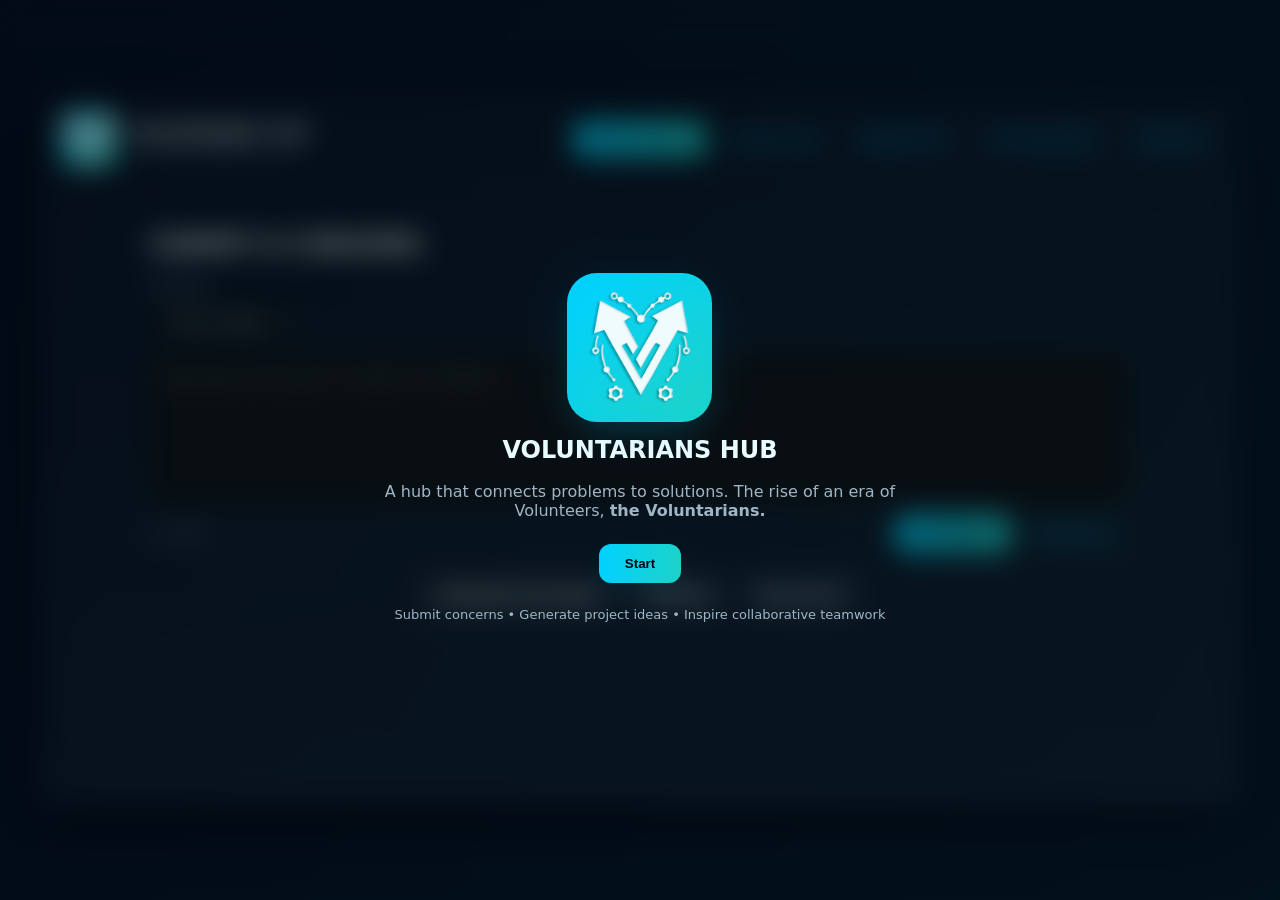
<file: index.html>
<!DOCTYPE html>
<html lang="en">
<head>
<link rel="icon" href="icon.png">
<meta charset="utf-8" />
<meta name="viewport" content="width=device-width,initial-scale=1" />
<title>VOLUNTARIANS</title>
<link rel="stylesheet" href="style.css">
</head>
<body>
  <div class="app">
    <div class="container" id="appContainer" aria-live="polite">
      <!-- START SCREEN -->
      <div id="homeScreen" style="position:absolute;inset:0;display:flex;flex-direction:column;align-items:center;justify-content:center;gap:18px;padding:28px;text-align:center;z-index:2200;background:rgba(0,0,0,0.44);backdrop-filter: blur(14px);">
        <div style="width:120px;height:140px;border-radius:20px;background:linear-gradient(135deg,var(--accent1),var(--accent2));display:flex;align-items:center;justify-content:center;box-shadow:0 12px 40px rgba(0,210,255,0.12)">
            <div class="float-rotate-wrap">
                <img style="height:130px;width:130px" src="logo.png" alt="Voluntarians Logo" class="float-rotate-wrap"></div>
            </div>
            <h1 style="margin:0;font-size:24px;font-weight:800">VOLUNTARIANS HUB</h1>
        <p style="max-width:520px;margin:0;color:var(--muted)">A hub that connects problems to solutions. The rise of an era of Volunteers, <strong>the Voluntarians.</strong></p>
        <button id="startBtn" style="margin-top:6px;padding:12px 26px;border-radius:12px;border:none;font-weight:800;background:linear-gradient(90deg,var(--accent1),var(--accent2));color:#001;cursor:pointer;box-shadow:0 10px 30px rgba(0,210,255,0.06)">Start</button>
        <div class="muted" style="margin-top:6px">Submit concerns • Generate project ideas • Inspire collaborative teamwork</div>
      </div>

      <!-- Header -->
      <div class="header" role="banner">
        <div class="brand" role="img" aria-label="Voluntarians Hub">
          <div class="logo-area">
            <img src="logo.png" alt="Logo" style="width:60px;height:60px;border-radius:8px;"></div>
          <div>
            <div class="title">VOLUNTARIANS' HUB</div>
            <div class="subtitle">Community Platform v0.2.5</div>
          </div>
        </div>
        <div class="hamburger" id="hamburger" aria-controls="primaryNav" aria-expanded="false" role="button" tabindex="0">
          <span></span><span></span><span></span>
        </div>
        <div id="primaryNav" class="nav-buttons" role="navigation" aria-label="Main navigation">
          <button class="nav-btn active" data-target="submit" onclick="handleNav(event)">Submit Concern</button>
          <button class="nav-btn" data-target="recommended" onclick="handleNav(event)">Concern Logs</button>
          <button class="nav-btn" data-target="suggestion" onclick="handleNav(event)">Suggest Ideas</button>
          <button class="nav-btn" data-target="idea" onclick="handleNav(event)">Community Ideas</button>
          <button class="nav-btn" data-target="dashboardPage" onclick="handleNav(event)">Dashboard</button>
          <button id="exitModBtn" class="nav-btn" onclick="exitModeratorMode()">Exit</button>
        </div>
      </div>

      <!-- NEW MODERATOR BANNER -->
      <div id="moderatorBanner">MODERATOR MODE</div>

        <!-- Submit page-->
      <!-- Main -->
      <div class="main" role="main">
        <section id="submit" class="section active">
          <div class="content-wrap">
<h2>SUBMIT A CONCERN</h2>
<label for="concern-category" class="muted" style="display:block;margin-bottom:8px">Category</label>
<select id="concern-category" aria-label="Concern category" style="padding:10px 12px;border-radius:10px;border:1px solid rgba(0,210,255,0.06);background:#071723;color:#e8fbff;margin-bottom:12px;">
  <option value="">Choose category</option>
  <option value="TMF">TMF</option>
  <option value="EXE">EXE</option>
  <option value="Kaizenset">Kaizenset</option>
  <option value="Other">Others</option>
</select>
<textarea id="concern-text" aria-label="Your concern" placeholder="Describe the issue or concern in detail..." maxlength="1000" aria-describedby="charCount"></textarea>

<div class="row" style="margin-top:8px; align-items:center;">
  <div id="charCount" class="muted" style="flex:1">0 / 1000</div>
  <div style="display:flex;gap:8px;">
    <button id="submitBtn" class="btn" onclick="openSubmitConfirm()">Send Report</button>
    <button id="clearBtn" class="btn ghost" onclick="clearInput()">Reset Form</button>
  </div>
</div>
<div id="submitLoader" style="display:none;margin-top:10px"><span class="spinner" aria-hidden="true"></span> Submitting your concern...</div>
<div id="response" class="response" aria-live="polite"></div>
    <div id="questions" class="questions-wrap">
        <button class="ques-btn" data-key="made" onclick="openQuestionModal('made')">Voluntarians Hub Origin</button>
        <button class="ques-btn" data-key="overview" onclick="openQuestionModal('overview')">Overview</button>
        <button class="ques-btn" data-key="use" onclick="openQuestionModal('use')">How to use?</button>
    </div>
        </div>
        </section>

        <!-- Recommended page -->
        <section id="recommended" class="section">
          <div class="content-wrap">
            <h2>CONCERN LOGS</h2>
            <p class="muted">Logs for all the concerns and issues submitted</p>
            <div class="controls">
             <div class="sort-wrap" style="margin-bottom:12px">
                <select id="sortOrder" class="sort-select" onchange="sortCards()" aria-label="Sort messages">
                  <option value="newest">Newest First</option>
                  <option value="oldest">Oldest First</option>
                </select>
              <div class="sort-decor" aria-hidden="true">▾</div>
            </div>
        <div class="search-wrap">
              <input id="search" class="search" placeholder="Search recommended..." oninput="filterCards()" aria-label="Search recommended" />
              <button class="search-clear" onclick="qs('#search').value=''; filterCards();" aria-label="Clear search">✕</button>
          </div>
              <div style="display:flex; gap:8px;">
                <button class="btn ghost" onclick="fetchRecommendations()">Refresh</button>
              </div>
            </div>
            <!-- ADD THIS BLOCK for Message Log Batch Actions -->
<div id="message-batch-controls" class="batch-controls">
  <div style="display:flex; align-items:center; gap:8px;">
    <input type="checkbox" id="message-select-all" onclick="toggleSelectAllMessages(this.checked)" style="transform: scale(1.4);">
    <label for="message-select-all" class="muted">Select All</label>
  </div>
  <div style="flex-grow:1;"></div>
  <!-- Add a wrapper div for the button -->
  <div class="batch-buttons-group">
<button id="batch-delete-messages-btn" class="mod-btn delete" onclick="batchDeleteMessages(event)" disabled>Delete Selected</button>
  </div>
</div>
<!-- END OF BLOCK TO ADD -->
            <div id="cards-container" aria-live="polite"></div>
            <div id="recLoader" style="display:none;margin-top:10px"><span class="spinner"></span> Loading...</div>
          </div>
        </section>

    <!-- Ideas Page -->
        <section id="idea" class="section">
          <div class="content-wrap">
            <h2>COMMUNITY IDEAS</h2>
            <p class="muted">Browse suggestions submitted by the community.</p>
            <div class="controls">
              <div class="sort-wrap" style="margin-bottom:12px">
                <select id="ideaSortOrder" class="sort-select" onchange="sortIdeaCards()" aria-label="Sort ideas">
                  <option value="newest">Newest First</option>
                  <option value="oldest">Oldest First</option>
                </select>
                <div class="sort-decor" aria-hidden="true">▾</div>
              </div>
              <div class="search-wrap">
                <input id="ideaSearch" class="search" placeholder="Search ideas by title or author..." oninput="filterIdeaCards()" aria-label="Search ideas" />
                <button class="search-clear" onclick="qs('#ideaSearch').value=''; filterIdeaCards();" aria-label="Clear search">✕</button>
              </div>
              <div style="display:flex; gap:8px;">
                <button class="btn ghost" onclick="fetchIdeas()">Refresh</button>
              </div>
            </div>
            <div id="idea-batch-controls" class="batch-controls">
  <div style="display:flex; align-items:center; gap:8px;">
    <input type="checkbox" id="idea-select-all" onclick="toggleSelectAllIdeas(this.checked)" style="transform: scale(1.4);">
    <label for="idea-select-all" class="muted">Select All</label>
  </div>
  <div style="flex-grow:1;"></div>
  <!-- Add a wrapper div for the buttons -->
  <div class="batch-buttons-group">
<button id="batch-approve-btn" class="mod-btn approve" onclick="batchApproveIdeas(event)" disabled>Deliver Selected</button>
<button id="batch-delete-btn" class="mod-btn delete" onclick="batchDeleteIdeas(event)" disabled>Delete Selected</button>
  </div>
</div>
            <div id="ideas-container" class="analytics-cards" aria-live="polite"></div>
            <div id="ideasLoader" style="display:none;margin-top:10px"><span class="spinner"></span> Loading ideas...</div>
          </div>
        </section>


        <!-- suggestion -->
        <section id="suggestion" class="section">
          <div class="content-wrap">
            <h2>SUGGEST IDEAS</h2>
            <p class="muted">Choose a category to submit suggested ideas</p>
            <select id="main-category" onchange="updateSubcategories()" aria-label="Main category">
              <option value="">Choose Main Category</option>
              <option value="TMF">TMF</option>
              <option value="EXE">EXE</option>
              <option value="Kaizenset">Kaizenset</option>
              <option value="Other">Others</option>
            </select>
                <select id="sub-category" onchange="handleSubcategoryChange(event)" aria-label="Subcategory">
              <option value="">Choose Subcategory</option>
            </select>
            <div id="suggestion-container" class="suggestion" style="margin-top:14px"></div>
          </div>
        </section>

<!-- Dashboard Page -->
<section id="dashboardPage" class="section">
  <div class="content-wrap" style="margin-top:8px">

<!-- KPI Stat Cards -->
<div class="kpi-cards">
  <div class="kpi-card" data-label="Total Concerns Submitted" data-icon="📝">
    <div class="kpi-value" id="kpi-total-concerns">--</div>
  </div>
  <div class="kpi-card" data-label="Total Ideas Submitted" data-icon="💡">
    <div class="kpi-value" id="kpi-total-ideas">--</div>
  </div>
  <div class="kpi-card" data-label="Ideas Delivered" data-icon="🚀">
    <div class="kpi-value" id="kpi-ideas-delivered">--</div>
  </div>
  <div class="kpi-card" data-label="Most Active Category" data-icon="📊">
    <div class="kpi-value" id="kpi-active-category">--</div>
  </div>
  <div class="kpi-card" data-label="Most Active Sub-Category" data-icon="📈">
    <div class="kpi-value" id="kpi-active-subcategory">--</div>
  </div>
</div>
    <!-- Chart Cards Panel -->
    <div class="dashboard-panel">
      <div class="panel-head">
        <div>
          <div class="panel-title">📊 Chart Analytics</div>
          <div class="muted panel-sub">Select a category to view detailed charts.</div>
        </div>
      </div>
      <div class="analytics-cards" style="margin-top:12px">
     
        <!-- Main Analytics card -->
        <div class="dashboard-card" data-key="main">
          <div class="card-body">
            <div>
              <div class="card-heading">📊 Main Analytics</div>
              <div class="card-sub muted">All categories</div>
            </div>
            <div class="card-actions">
              <button class="btn" data-key="main">View</button>
            </div>
          </div>
        </div>

        <!-- EXE -->
        <div class="dashboard-card" data-key="exe">
          <div class="card-body">
            <div>
              <div class="card-heading">📊 EXE Analytics</div>
              <div class="card-sub muted">EXE subcategories</div>
            </div>
            <div class="card-actions">
              <button class="btn" data-key="exe">View</button>
            </div>
          </div>
        </div>

        <!-- TMF -->
        <div class="dashboard-card" data-key="tmf">
          <div class="card-body">
            <div>
              <div class="card-heading">📊 TMF Analytics</div>
              <div class="card-sub muted">TMF subcategories</div>
            </div>
            <div class="card-actions">
              <button class="btn" data-key="tmf">View</button>
            </div>
          </div>
        </div>

        <!-- Kaizenset -->
        <div class="dashboard-card" data-key="kaizenset">
          <div class="card-body">
            <div>
              <div class="card-heading">📊 Kaizenset Analytics</div>
              <div class="card-sub muted">Kaizenset</div>
            </div>
            <div class="card-actions">
              <button class="btn" data-key="kaizenset">View</button>
            </div>
          </div>
        </div>
      </div>
    </div>
  </div>
</section>



<!--MODALS AREA-->

<!-- Moderator Action Confirmation Modal -->
<div id="moderatorActionConfirmModal" class="modal-backdrop" role="dialog" aria-modal="true" aria-hidden="true">
  <div class="modal-window" role="document" onclick="event.stopPropagation()">
    <div class="modal-header">
      <h3 id="moderatorActionConfirmTitle">Confirm Action</h3>
      <button class="btn ghost" style="font-weight:bold;font-size:18px;line-height:1;" onclick="closeModeratorConfirmModal()">✕</button>
    </div>
    <div class="modal-body" style="padding:12px;">
      <p id="moderatorActionConfirmMessage" class="muted">Are you sure you want to proceed with this action?</p>
      <div style="display:flex;gap:8px;justify-content:flex-end;margin-top:12px">
        <button class="btn ghost" onclick="closeModeratorConfirmModal()">Cancel</button>
        <button id="moderatorActionConfirmBtn" class="btn">Confirm</button>
      </div>
    </div>
  </div>
</div>

<!-- Idea Details Modal -->
<div id="ideaDetailsModal" key="idea-card" class="modal-backdrop" role="dialog" aria-modal="true" aria-hidden="true">
  <div class="modal-window" role="document" onclick="event.stopPropagation()">
    <div class="modal-header">
      <h3>💡 Idea Details</h3>
      <button class="btn ghost" style="font-weight:bold;font-size:18px;line-height:1;" onclick="closeIdeaDetailsModal()">✕</button>
    </div>
    <div class="modal-body" id="ideaDetailsModalBody"></div>
  </div>
</div>

<!-- Moderator Login Modal -->
<div id="moderatorLoginModal" class="modal-backdrop" role="dialog" aria-modal="true" aria-hidden="true">
  <div class="modal-window" role="document" onclick="event.stopPropagation()">
    <div class="modal-header">
      <h3>Moderator Access</h3>
      <button class="btn ghost" style="font-weight:bold;font-size:18px;line-height:1;" onclick="closeModeratorLoginModal()">✕</button>
    </div>
    <div class="modal-body" style="padding:12px;">
      <div id="moderatorLoginResponse" class="response" aria-live="polite"></div>
      <form id="moderatorLoginForm" onsubmit="event.preventDefault(); qs('#moderatorLoginBtn').click();">
        <label for="moderator-id" class="muted">Moderator ID</label>
        <input type="text" id="moderator-id" placeholder="Enter your moderator ID" style="width:100%; min-height:auto; margin-top:4px; margin-bottom:12px;" required>

        <label for="moderator-password" class="muted">Password</label>
<div class="password-wrap">
  <input type="password" id="moderator-password" placeholder="Enter password..." required>
  <span class="password-toggle-icon" onclick="togglePasswordVisibility(this)">👁️</span>
</div>
      </form>
      <div id="moderatorLoginLoader" style="display:none;margin-top:10px"><span class="spinner" aria-hidden="true"></span> Verifying...</div>
      <div style="display:flex;gap:8px;justify-content:flex-end;margin-top:12px">
        <button class="btn ghost" onclick="closeModeratorLoginModal()">Cancel</button>
        <button id="moderatorLoginBtn" class="btn">Login</button>
      </div>
    </div>
  </div>
</div>


<!-- questions modals -->
 <!-- Modal for questions -->
<div id="questionModal" class="modal-backdrop" role="dialog" aria-modal="true" aria-hidden="true" onclick="closeQuestionModal()">
  <div class="modal-window" role="document" onclick="event.stopPropagation()">
    <div class="modal-header">
      <h3 id="questionModalTitle">Info</h3>
      <button class="btn ghost" onclick="closeQuestionModal()">✕</button>
    </div>
    <div class="modal-body" id="questionModalBody" style="white-space:pre-wrap"></div>
  </div>
</div>

<!-- Submit confirmation modal -->
<div id="submitConfirmBackdrop" class="modal-backdrop" role="dialog" aria-modal="true" aria-hidden="true" onclick="closeSubmitConfirm()">
  <div class="modal-window" role="document" onclick="event.stopPropagation()">
    <div class="modal-header">
      <h3>Confirm Submission</h3>
      <button class="btn ghost" style="font-weight:bold;font-size:18px;line-height:1;" onclick="closeSubmitConfirm()">✕</button>
    </div>
    <div class="modal-body" id="submitConfirmBody" style="padding:12px;">
      <div class="muted" style="margin-bottom:8px">Please confirm the concern you are about to submit:</div>
      <div style="margin-bottom:10px"><strong id="confirmCategory">Category</strong></div>
      <pre id="confirmMessage" style="white-space:pre-wrap;margin:6px 0;padding:10px;background:rgba(255,255,255,0.02);border-radius:8px;border:1px solid rgba(255,255,255,0.02);max-height:240px;overflow:auto;"></pre>
      <div style="display:flex;gap:8px;justify-content:flex-end;margin-top:12px">
        <button id="confirmCancelBtn" class="btn ghost" onclick="closeSubmitConfirm()">Cancel</button>
        <button id="confirmSendBtn" class="btn">Confirm & Send</button>
      </div>
    </div>
  </div>
</div>

  <!-- Message Modal -->
  <div id="messageModalBackdrop" class="modal-backdrop" role="dialog" aria-modal="true" aria-hidden="true" onclick="closeMessageModal()">
    <div class="modal-window" role="document" onclick="event.stopPropagation()">
      <div class="modal-header">
        <h3>📩 Message Details</h3>
        <button class="btn ghost" style="font-weight:bold;font-size:18px;line-height:1;" onclick="closeMessageModal()">✕</button>
      </div>
      <div class="modal-body" id="messageModalBody"></div>
    </div>
  </div>

<!-- Modal (frosted) -->
  <div id="modal-main" class="card-modal" role="dialog" aria-modal="true" aria-hidden="true" onclick="backdropClick(event,'main')">
    <div class="card-modal-window" role="document" onclick="event.stopPropagation()">
      <header class="card-modal-header">
        <h3>📊 Voluntarians Dashboard</h3>
      <div><button class="btn ghost" onclick="closeCardModal('main')">Close</button></div>
      </header>
      <main class="card-modal-body">
        <iframe id="iframe-main" src="" frameborder="0" loading="lazy"></iframe>
      </main>
    </div>
  </div>

<!-- EXE modal -->
<div id="modal-exe" class="card-modal" aria-hidden="true" role="dialog" aria-modal="true" onclick="modalBackdropClick(event,'exe')">
  <div class="card-modal-window" role="document" onclick="event.stopPropagation()">
    <header class="card-modal-header">
      <h3>EXE Analytics</h3>
      <div><button class="btn ghost" onclick="closeCardModal('exe')">Close</button></div>
    </header>
    <main class="card-modal-body">
      <iframe id="iframe-exe" src="" frameborder="0" loading="lazy"></iframe>
    </main>
  </div>
</div>

<!-- TMF modal -->
<div id="modal-tmf" class="card-modal" aria-hidden="true" role="dialog" aria-modal="true" onclick="modalBackdropClick(event,'tmf')">
  <div class="card-modal-window" role="document" onclick="event.stopPropagation()">
    <header class="card-modal-header">
      <h3>TMF Analytics</h3>
      <div><button class="btn ghost" onclick="closeCardModal('tmf')">Close</button></div>
    </header>
    <main class="card-modal-body">
      <iframe id="iframe-tmf" src="about:blank" frameborder="0" loading="lazy"></iframe>
    </main>
  </div>
</div>

<!-- Kaizenset modal -->
<div id="modal-kaizenset" class="card-modal" aria-hidden="true" role="dialog" aria-modal="true" onclick="modalBackdropClick(event,'kaizenset')">
  <div class="card-modal-window" role="document" onclick="event.stopPropagation()">
    <header class="card-modal-header">
      <h3>Kaizenset Analytics</h3>
      <div><button class="btn ghost" onclick="closeCardModal('kaizenset')">Close</button></div>
    </header>
    <main class="card-modal-body">
      <iframe id="iframe-kaizenset" src="about:blank" frameborder="0" loading="lazy"></iframe>
    </main>
  </div>
</div>

<!-- Suggestion Submission Modal -->
<div id="suggestionModal" class="modal-backdrop" role="dialog" aria-modal="true" aria-hidden="true">
  <div class="modal-window" role="document" onclick="event.stopPropagation()">
    <div class="modal-header">
      <h3>Submit a Suggestion</h3>
      <button class="btn ghost" style="font-weight:bold;font-size:18px;line-height:1;" onclick="closeSuggestionModal()">✕</button>
    </div>
    <div class="modal-body" id="suggestionModalBody" style="padding:12px;">
      <div id="suggestionResponse" class="response" aria-live="polite"></div>
      <form id="suggestionForm">
        <div class="row" style="margin-bottom:12px;">
            <div style="flex:1">
                <label for="suggestion-main-category" class="muted">Main Category</label>
                <select id="suggestion-main-category" style="width:100%; margin-top:4px;"></select>
            </div>
            <div style="flex:1">
                <label for="suggestion-sub-category" class="muted">Sub-Category</label>
                <select id="suggestion-sub-category" style="width:100%; margin-top:4px;"></select>
            </div>
        </div>
        <label for="suggestion-title" class="muted">Title</label>
        <input type="text" id="suggestion-title" placeholder="A brief title for your suggestion" style="min-height:auto; margin-top:4px; margin-bottom:12px;" required>

        <label for="suggestion-details" class="muted">Details</label>
        <textarea id="suggestion-details" placeholder="Describe your suggestion in detail..." required style="margin-top:4px; margin-bottom:12px;"></textarea>

        <label for="suggestion-author" class="muted">Author</label>
        <input type="text" id="suggestion-author" placeholder="Your name (optional)" style="min-height:auto; margin-top:4px;">
      </form>
      <div id="suggestionLoader" style="display:none;margin-top:10px"><span class="spinner" aria-hidden="true"></span> Submitting...</div>
      <div style="display:flex;gap:8px;justify-content:flex-end;margin-top:12px">
        <button class="btn ghost" onclick="closeSuggestionModal()">Cancel</button>
        <button id="suggestionSendBtn" class="btn">Send Suggestion</button>
      </div>
    </div>
  </div>
</div>

<script src="script.js"></script>
</body>
</html>
</file>
<file: style.css>
/* -- KPI Stat Cards (Hover-Reveal Description) -- */
.kpi-cards {
  display: grid;
  grid-template-columns: repeat(auto-fit, minmax(120px, 1fr));
  gap: 12px;
  margin-bottom: 24px;
}
.kpi-card {
  position: relative;
  background: linear-gradient(
    145deg,
    rgba(255, 255, 255, 0.05),
    rgba(255, 255, 255, 0.02)
  );
  border: 1px solid rgba(255, 255, 255, 0.1);
  border-radius: 12px;
  padding: 12px;
  cursor: pointer;
  box-shadow: 0 8px 25px rgba(0, 0, 0, 0.2);
  backdrop-filter: blur(8px);
  min-height: 85px;

  /* Flexbox for vertical alignment */
  display: flex;
  flex-direction: column;
  align-items: center;
  justify-content: center;

  overflow: hidden; /* Hide overflowing description text */
  transition: transform 0.2s ease, box-shadow 0.2s ease;
}

.kpi-card:hover {
  transform: translateY(-4px);
  box-shadow: 0 12px 35px rgba(0, 210, 255, 0.1);
}

.kpi-value {
  font-size: 15px;
  font-weight: 700;
  color: #fff;
  text-shadow: 0 0 10px rgba(0, 210, 255, 0.3);
  transition: transform 0.25s cubic-bezier(0.2, 0.9, 0.3, 1);
  will-change: transform;
}

/* The description, created from the data-label attribute */
.kpi-card::after {
  content: attr(data-label);
  position: absolute;
  bottom: 12px;
  left: 0;
  right: 0;

  /* The requested font size */
  font-size: 10px;

  font-weight: 600;
  color: var(--muted);
  text-align: center;
  padding: 0 8px; /* Prevent text from touching edges */

  /* Hide it by default */
  opacity: 0;
  transform: translateY(8px);
  transition: opacity 0.25s ease, transform 0.25s ease;
  will-change: opacity, transform;

  /* Handle long text */
  white-space: nowrap;
  overflow: hidden;
  text-overflow: ellipsis;
}

/* --- The Hover/Click Interaction --- */
.kpi-card:hover .kpi-value,
.kpi-card.active .kpi-value {
  /* Move the number up */
  transform: translateY(-10px);
}
.kpi-card:hover::after,
.kpi-card.active::after {
  /* Fade the description in */
  opacity: 1;
  transform: translateY(0);
}

/* Responsive adjustments */
@media (max-width: 480px) {
  .kpi-value {
    font-size: 24px;
  }
  .kpi-card {
    min-height: 75px;
  }
}

/* -- Password Visibility Toggle -- */
.password-wrap {
  position: relative;
  display: flex;
  align-items: center;
  margin-top: 4px;
  margin-bottom: 12px;
}
/* Ensure the input inside the wrapper takes full width */
.password-wrap input {
  width: 100%;
  min-height: auto;
  /* Add padding to the right to make space for the icon */
  padding-right: 45px !important;
}
.password-toggle-icon {
  position: absolute;
  right: 12px;
  top: 50%;
  transform: translateY(-50%);
  cursor: pointer;
  color: var(--muted);
  font-size: 20px;
  user-select: none; /* Prevents selecting the icon text */
  transition: color 0.12s ease, transform 0.12s ease;
}
.password-toggle-icon:hover {
  color: var(--accent1);
  transform: translateY(-50%) scale(1.1);
}

/* -- Batch Action Button Grouping -- */
.batch-buttons-group {
  display: flex;
  flex-wrap: wrap; /* Allow buttons inside the group to wrap */
  justify-content: flex-end; /* Align buttons to the right */
  gap: 8px; /* Spacing between buttons */
}

/* -- Final Responsive Fix for Idea Cards -- */
@media (max-width: 600px) {
  .dashboard-card .card-body {
    flex-direction: column; /* 1. Stack the text and button sections vertically */
    align-items: flex-start; /* 2. Align everything to the left, fixing the old centering bug */
    gap: 12px; /* 3. Add a nice gap between the stacked text and buttons */
  }

  .dashboard-card .card-actions {
    width: 100%; /* 4. Make the button container span the full width */
    justify-content: flex-end; /* 5. Push all the buttons inside it to the right-hand side */
  }
}

.dashboard-card .card-actions {
  margin-left: auto; /* This pushes the entire button container to the right */
  flex-shrink: 0; /* This prevents the buttons from getting squished */
}

/* -- Message Log Batch Controls -- */
.card {
  position: relative; /* This is crucial for positioning the checkbox */
}

/* -- Batch Action Controls -- */
.batch-controls {
  display: none; /* Hidden by default */
  padding: 10px;
  margin-top: 12px;
  background: rgba(0, 210, 255, 0.04);
  border: 1px solid rgba(0, 210, 255, 0.06);
  border-radius: 12px;
  gap: 10px;
  align-items: center;
  flex-wrap: wrap;
}

.moderator-mode .batch-controls {
  display: flex; /* Visible in moderator mode */
}

.card-checkbox {
  display: none;
  /* position: absolute; has been removed */
  transform: scale(1.4);
  accent-color: var(--accent1);
}

.moderator-mode .card-checkbox {
  display: block; /* Visible in moderator mode */
}

/* -- Final Responsive Fixes -- */

/* 1. Community Ideas Card Actions */
.card-actions {
  flex-wrap: wrap; /* Allows buttons to wrap on small screens */
  justify-content: flex-end; /* Aligns buttons to the right, even when wrapped */
}

/* 2. Message Log Card Header */
.card .card-header {
  display: flex;
  justify-content: space-between;
  align-items: flex-start; /* Align to top in case content wraps */
  flex-wrap: wrap;
  gap: 10px; /* Space between date and button if they wrap */
  margin-bottom: 8px;
}

.card .meta {
  flex-grow: 1; /* Allows date/category to take available space */
  min-width: 200px; /* Prevents it from getting too squished before wrapping */
  padding-top: 4px; /* Better vertical alignment with the button */
}

/* 3. General Moderator Actions */
.mod-actions {
  flex-shrink: 0; /* Prevents moderator buttons from shrinking */
}

/* -- New Styles for Loading & Responsiveness -- */

/* Tiny spinner for buttons */
@keyframes spin {
  to {
    transform: rotate(360deg);
  }
}
.spinner-tiny {
  width: 14px;
  height: 14px;
  border-radius: 50%;
  border: 2px solid rgba(255, 255, 255, 0.2);
  border-top-color: #fff;
  animation: spin 0.7s linear infinite;
  display: inline-block;
  vertical-align: middle;
  margin: 0 4px;
}

/* Moderator button in loading state */
.mod-btn.loading {
  cursor: wait;
  background-color: #555;
  color: #ccc;
}

.dashboard-card.approved {
  opacity: 0.6;
}

.dashboard-card.approved .card-heading {
  text-decoration: line-through;
}
#exitModBtn {
  display: none; /* Hide the exit button by default */
  background: #9d2424; /* Make it red to stand out */
  color: white;
  border-color: rgba(255, 100, 100, 0.2);
}

.moderator-mode #exitModBtn {
  display: inline-block; /* Show the button ONLY when in moderator mode */
}

#exitModBtn:hover {
  background: #c73e3e !important;
  color: white !important;
}

.mod-btn:hover {
  transform: translateY(-2px);
  box-shadow: 0 4px 12px rgba(0, 0, 0, 0.2);
}

.mod-btn.delete:hover {
  box-shadow: 0 4px 14px rgba(157, 36, 36, 0.35);
}

.mod-btn.approve:hover {
  box-shadow: 0 4px 14px rgba(34, 139, 34, 0.35);
}

/* Styles for the new confirmation modal */
#moderatorActionConfirmModal .btn {
  padding: 10px 18px;
  border-radius: 12px;
}

/* Moderator Mode UI */
#moderatorBanner {
  display: none; /* Hidden by default */
  background: linear-gradient(90deg, #ff8c00, #ff4500);
  color: #fff;
  text-align: center;
  padding: 8px;
  font-weight: 700;
  font-size: 14px;
}

.moderator-mode #moderatorBanner {
  display: block; /* Visible when moderator mode is active */
}

.mod-actions {
  display: none; /* Hidden by default */
  gap: 8px;
  margin-left: 12px;
}

.moderator-mode .mod-actions {
  display: flex; /* Show action buttons in moderator mode */
  flex-grow: 1; /* Allow it to grow */
  justify-content: flex-end; /* Push buttons to the right */
  align-items: center; /* Vertically align the checkbox and button */
}

.mod-btn {
  padding: 6px 10px;
  font-size: 12px;
  border-radius: 8px;
  border: none;
  cursor: pointer;
  font-weight: 600;
}

.mod-btn.delete {
  background-color: #9d2424;
  color: white;
}

.mod-btn.approve {
  background-color: #228b22;
  color: white;
}

/* Suggestion and Moderator Form Styling */
#suggestionModal select,
#suggestionModal input[type="text"],
#suggestionModal textarea,
#moderatorLoginModal input[type="text"],
#moderatorLoginModal input[type="password"] {
  background: #0f1a20;
  color: #e8fbff;
  border: 1px solid rgba(0, 210, 255, 0.12);
  border-radius: 10px;
  padding: 10px 12px;
  font-size: 14px;
  box-shadow: inset 0 2px 12px rgba(0, 0, 0, 0.55);
  -webkit-appearance: none;
  -moz-appearance: none;
  appearance: none;
  transition: box-shadow 0.14s ease, border-color 0.12s ease;
  outline: none;
  width: 100%;
}

#suggestionModal textarea {
  resize: vertical;
}

#suggestionModal select:focus,
#suggestionModal input[type="text"]:focus,
#suggestionModal textarea:focus,
#moderatorLoginModal input[type="text"]:focus,
#moderatorLoginModal input[type="password"]:focus {
  box-shadow: 0 8px 30px rgba(0, 210, 255, 0.06);
  border-color: var(--accent1);
}

/* Suggestion  Form Styling */
#suggestionModal select,
#suggestionModal input[type="text"],
#suggestionModal textarea {
  background: #0f1a20;
  color: #e8fbff;
  border: 1px solid rgba(0, 210, 255, 0.12);
  border-radius: 10px;
  padding: 10px 12px;
  font-size: 14px;
  box-shadow: inset 0 2px 12px rgba(0, 0, 0, 0.55);
  -webkit-appearance: none;
  -moz-appearance: none;
  appearance: none;
  transition: box-shadow 0.14s ease, border-color 0.12s ease;
  outline: none;
}

#suggestionModal input[type="text"],
#suggestionModal textarea {
  width: 100%;
  resize: vertical;
}

#suggestionModal select:focus,
#suggestionModal input[type="text"]:focus,
#suggestionModal textarea:focus {
  box-shadow: 0 8px 30px rgba(0, 210, 255, 0.06);
  border-color: var(--accent1);
}

/* Add a custom chevron for selects in the modal */
#suggestionModal .row > div {
  position: relative;
}
#suggestionModal .row > div::after {
  content: "▾";
  position: absolute;
  right: 12px;
  top: calc(50% + 8px); /* Adjust for label height */
  transform: translateY(-50%);
  pointer-events: none;
  color: var(--muted);
  font-size: 16px;
}

/* questions style */
/* Glass-style question buttons (default state) */
.ques-btn {
  background: rgba(255, 255, 255, 0.06); /* translucent glass */
  border: 1px solid rgba(255, 255, 255, 0.12); /* subtle border */
  color: #e8fbff;
  padding: 10px 18px;
  border-radius: 12px;
  font-weight: 700;
  font-size: 14px;
  cursor: pointer;
  backdrop-filter: blur(8px); /* frosted glass effect */
  box-shadow: 0 4px 14px rgba(0, 210, 255, 0.05);
  transition: transform 0.14s ease, box-shadow 0.14s ease,
    border-color 0.14s ease;
}

/* Hover / focus glow */
.ques-btn:hover,
.ques-btn:focus {
  transform: translateY(-2px);
  border-color: rgba(3, 140, 219, 0.541);
  box-shadow: 0 0 0 3px rgba(0, 210, 255, 0.12),
    0 10px 30px rgba(0, 210, 255, 0.12);
  outline: none;
}

/* Active press state */
.ques-btn:active {
  transform: translateY(0);
  box-shadow: inset 0 4px 12px rgba(0, 0, 0, 0.25);
}

.questions-wrap {
  display: flex;
  gap: 12px;
  justify-content: center;
  margin-top: 24px;
  flex-wrap: wrap;
}
/* close */
:root {
  --logo-size: 130px;
  --box-padding: 7.6px;
  --float-distance: 8px;
  --float-duration: 5s;
  --rotate-angle: 5deg;
  --rotate-duration: 6s;
  --breath-scale: 3.02;
  --breath-duration: 4s;
  --glow-color: rgba(0, 210, 255, 0.16);
  --glow-blur: 20px;
  --easing: cubic-bezier(0.2, 0.9, 0.2, 1);
}
/* outer wrapper: float + rotate + glow */
.float-rotate-wrap {
  display: inline-block;
  padding: var(--box-padding);
  border-radius: 30px;
  background: linear-gradient(135deg, var(--accent1), var(--accent2));
  box-shadow: 0 12px 36px rgba(0, 210, 255, 0.06);
  position: relative;
  transform-origin: center center;
  animation: floatMove var(--float-duration) ease-in-out infinite,
    rotateBox var(--rotate-duration) var(--easing) infinite;
  will-change: transform, box-shadow, filter;
}

/* glow layer */
.float-rotate-wrap::before {
  content: "";
  position: absolute;
  inset: -6px;
  border-radius: 22px;
  pointer-events: none;
  filter: blur(var(--glow-blur));
  box-shadow: 0 0 28px var(--glow-color);
  z-index: -1;
  opacity: 0.95;
}

/* inner wrapper: gentle breathing scale */
.float-rotate-inner {
  display: inline-block;
  border-radius: 12px;
  animation: breathe var(--breath-duration) ease-in-out infinite;
  transform-origin: center center;
  will-change: transform;
}

/* the image: apply inverse rotate so the artwork appears stable */
.float-rotate-img {
  display: block;
  width: var(--logo-size);
  height: var(--logo-size);
  border-radius: 12px;
  transform-origin: center center;
  animation: rotateInverse var(--rotate-duration) var(--easing) infinite;
  will-change: transform;
  background: transparent;
}

/* Keyframes */
@keyframes floatMove {
  0% {
    transform: translateY(-0.6 * var(--float-distance));
  }
  50% {
    transform: translateY(0.6 * var(--float-distance));
  }
  100% {
    transform: translateY(-0.6 * var(--float-distance));
  }
}
@keyframes rotateBox {
  0% {
    transform: rotate(calc(-1 * var(--rotate-angle)));
  }
  50% {
    transform: rotate(calc(var(--rotate-angle)));
  }
  100% {
    transform: rotate(calc(-1 * var(--rotate-angle)));
  }
}
@keyframes rotateInverse {
  0% {
    transform: rotate(calc(var(--rotate-angle)));
  }
  50% {
    transform: rotate(calc(-1 * var(--rotate-angle)));
  }
  100% {
    transform: rotate(calc(var(--rotate-angle)));
  }
}
@keyframes breathe {
  0% {
    transform: scale(1);
  }
  50% {
    transform: scale(var(--breath-scale));
  }
  100% {
    transform: scale(1);
  }
}

/* Respect reduced motion */
@media (prefers-reduced-motion: reduce) {
  .float-rotate-wrap,
  .float-rotate-inner,
  .float-rotate-img {
    animation: none !important;
    transition: none !important;
  }
}

/* small-screen tuning */
@media (max-width: 480px) {
  :root {
    --logo-size: 96px;
    --box-padding: 10px;
    --float-distance: 6px;
  }
  .float-rotate-wrap {
    padding: 10px;
  }
}

/* Panel */
.dashboard-panel {
  background: linear-gradient(
    180deg,
    rgba(255, 255, 255, 0.02),
    rgba(255, 255, 255, 0.008)
  );
  border-radius: 12px;
  padding: 16px;
}
/* Skeleton loader card */
.card.skeleton {
  background: linear-gradient(
    180deg,
    rgba(255, 255, 255, 0.015),
    rgba(255, 255, 255, 0.01)
  );
  border: 1px solid rgba(255, 255, 255, 0.02);
  color: transparent;
  position: relative;
  overflow: hidden;
}
.card.skeleton::after {
  content: "";
  position: absolute;
  inset: 0;
  background: linear-gradient(
    90deg,
    rgba(255, 255, 255, 0) 0%,
    rgba(255, 255, 255, 0.02) 50%,
    rgba(255, 255, 255, 0) 100%
  );
  transform: translateX(-40%);
  animation: shimmer 1s linear infinite;
}
@keyframes shimmer {
  to {
    transform: translateX(140%);
  }
}

/* matched text highlight inside card preview */
.card .match,
.dashboard-card .match {
  background: rgba(0, 210, 255, 0.14);
  color: inherit;
  padding: 0 4px;
  border-radius: 4px;
}

/* remove pill visuals (clean up) */
.projects {
  display: none !important;
}
.pill {
  display: none !important;
}

/* small tweak: ensure Load more button aligns */
#loadMoreBtnWrap {
  display: flex;
  justify-content: center;
}

/* Cards */
.analytics-cards {
  display: flex;
  gap: 12px;
  flex-wrap: wrap;
  margin-top: 12px;
}
/* Fix for the card actions alignment in normal (non-moderator) view */

.dashboard-card {
  background: rgba(10, 18, 22, 0.72);
  border: 1px solid rgba(0, 210, 255, 0.06);
  border-radius: 12px;
  padding: 12px;
  min-width: 100%;
  cursor: pointer;
  transition: transform 0.12s ease, box-shadow 0.12s ease, background 0.12s ease;
  display: block;
}
.dashboard-card:focus {
  outline: 2px solid rgba(0, 210, 255, 0.08);
  outline-offset: 2px;
}
.dashboard-card:hover {
  transform: translateY(-6px);
  box-shadow: 0 18px 36px rgba(0, 210, 255, 0.06);
}
.dashboard-card.placeholder {
  opacity: 0.5;
  cursor: default;
}
.card-body {
  display: flex;
  justify-content: space-between;
  align-items: center;
  gap: 12px;
  min-width: 0;
}
.card-heading {
  font-weight: 700;
  color: #e8fbff;
}
.card-sub {
  font-size: 13px;
  color: var(--muted);
  margin-top: 2px;
}
.card-actions {
  display: flex;
  align-items: center;
  gap: 8px;
}

/* Modal (per-card) */
.card-modal {
  position: fixed;
  inset: 0;
  display: none;
  align-items: center;
  justify-content: center;
  background: rgba(0, 6, 10, 0.6);
  z-index: 1300;
}
.card-modal[aria-hidden="false"] {
  display: flex;
}
.card-modal-window {
  width: min(1100px, 94vw);
  max-height: 92vh;
  border-radius: 12px;
  overflow: hidden; /* clip iframe overflow to avoid scrollbars */
  background: linear-gradient(
    180deg,
    rgba(6, 12, 16, 0.98),
    rgba(8, 16, 20, 0.98)
  );
  border: 1px solid rgba(255, 255, 255, 0.02);
  display: flex;
  flex-direction: column;
}
.card-modal-header {
  padding: 12px 16px;
  border-bottom: 1px solid rgba(255, 255, 255, 0.02);
  display: flex;
  justify-content: space-between;
  align-items: center;
}
.card-modal-body {
  padding: 0;
  flex: 1 1 auto;
  min-height: 0;
  display: flex;
}
.card-modal-body iframe {
  width: 100%;
  height: 100%;
  border: 0;
  display: block;
  overflow: hidden;
}

/* Prevent background page scroll while modal open */
body.modal-open {
  overflow: show;
  touch-action: none;
}

/* Responsive card widths */
@media (max-width: 900px) {
  .dashboard-card {
    min-width: 46%;
  }
  .card-modal-window {
    width: 96vw;
    max-height: 94vh;
  }
}
@media (max-width: 420px) {
  .dashboard-card {
    min-width: 100%;
  }
}

/* Reset & base */
*,
*::before,
*::after {
  box-sizing: border-box;
}
html,
body {
  height: 100%;
  margin: 0;
  -webkit-font-smoothing: antialiased;
  -moz-osx-font-smoothing: grayscale;
  font-family: Inter, ui-sans-serif, system-ui, -apple-system, "Segoe UI",
    Roboto, Arial;
  background: linear-gradient(120deg, #041428, #07263a, #03304a);
  background-size: 300% 300%;
  animation: grad 14s ease infinite;
  color: #e8fbff;
  overflow-x: hidden;
}
@keyframes grad {
  0% {
    background-position: 0% 50%;
  }
  50% {
    background-position: 100% 50%;
  }
  100% {
    background-position: 0% 50%;
  }
}

:root {
  --muted: #9fb6c6;
  --accent1: #00d1ff;
  --accent2: #1dd3c9;
  --glass: rgba(255, 255, 255, 0.03);
  --glass-2: rgba(255, 255, 255, 0.02);
  --card: rgba(6, 14, 20, 0.75);
  --max-width: 1200px;
}

/* Layout */
.app {
  min-height: 100vh;
  display: flex;
  align-items: center;
  justify-content: center;
  padding: 28px;
}
.container {
  width: 100%;
  max-width: var(--max-width);
  min-height: 78vh;
  background: linear-gradient(
    180deg,
    var(--glass-2),
    rgba(255, 255, 255, 0.04)
  );
  border-radius: 14px;
  box-shadow: 0 20px 60px rgba(2, 8, 20, 0.75);
  border: 1px solid rgba(255, 255, 255, 0.03);
  display: flex;
  flex-direction: column;
  overflow: hidden;
}

/* Header */
.header {
  display: flex;
  align-items: center;
  justify-content: space-between;
  padding: 14px 20px;
  border-bottom: 1px solid rgba(255, 255, 255, 0.04);
  backdrop-filter: blur(6px);
  z-index: 10;
  position: relative;
}
.brand {
  display: flex;
  gap: 14px;
  align-items: center;
}
.logo-area {
  width: 56px;
  height: 56px;
  border-radius: 12px;
  display: flex;
  align-items: center;
  justify-content: center;
  background: linear-gradient(135deg, var(--accent1), var(--accent2));
  box-shadow: 0 10px 30px rgba(0, 210, 255, 0.06);
}
.title {
  font-weight: 700;
  font-size: 15px;
  color: #e8fbff;
}
.subtitle {
  font-size: 12px;
  color: var(--muted);
}

/* Nav / hamburger */
.hamburger {
  display: none;
  flex-direction: column;
  gap: 5px;
  cursor: pointer;
}
.hamburger span {
  width: 26px;
  height: 3px;
  background: var(--accent1);
  border-radius: 2px;
}
.nav-buttons {
  display: flex;
  gap: 10px;
  flex-wrap: wrap;
}
.nav-btn {
  background: transparent;
  color: var(--accent1);
  border: 1px solid rgba(0, 209, 255, 0.12);
  padding: 8px 14px;
  border-radius: 8px;
  cursor: pointer;
  transition: all 0.18s;
  font-size: 14px;
}
.nav-btn.active,
.nav-btn:hover {
  background: linear-gradient(90deg, var(--accent1), var(--accent2));
  color: #002;
  box-shadow: 0 6px 18px rgba(0, 210, 255, 0.08);
}

/* Main */
.main {
  display: flex;
  flex-direction: column;
  gap: 18px;
  padding: 22px;
  overflow: auto;
  min-height: calc(78vh - 80px);
}
.section {
  display: none;
  opacity: 0;
  transition: opacity 0.28s ease, transform 0.28s ease;
  padding: 8px 6px;
}
.section.active {
  display: block;
  opacity: 1;
  transform: none;
}
.content-wrap {
  width: 100%;
  max-width: 980px;
  margin: 0 auto;
}

/* Form */
textarea {
  width: 100%;
  min-height: 150px;
  background: #0f1a20;
  color: #e8fbff;
  border: 1px solid rgba(0, 210, 255, 0.12);
  border-radius: 12px;
  padding: 14px;
  font-size: 14px;
  resize: vertical;
  box-shadow: inset 0 0 8px rgba(0, 0, 0, 0.35);
  outline: none;
}
textarea:focus {
  box-shadow: 0 8px 30px rgba(0, 210, 255, 0.06);
  border-color: rgba(0, 210, 255, 0.28);
}
.row {
  display: flex;
  gap: 12px;
  align-items: center;
  margin-top: 12px;
  flex-wrap: wrap;
}
.btn {
  background: linear-gradient(90deg, var(--accent1), var(--accent2));
  color: #001;
  border: none;
  padding: 10px 18px;
  border-radius: 12px;
  cursor: pointer;
  font-weight: 700;
}
.btn.ghost {
  background: transparent;
  color: var(--accent1);
  border: 1px solid rgba(0, 210, 255, 0.06);
}

.response {
  margin-top: 14px;
  padding: 14px;
  background: var(--card);
  border-radius: 12px;
  box-shadow: 0 6px 20px rgba(0, 210, 255, 0.03);
  word-break: break-word;
  border-left: 4px solid var(--accent1);
  display: none;
}
.response.error {
  border-left-color: #ff4444;
  background: rgba(40, 10, 10, 0.75);
}
.response.success {
  border-left-color: #00ff88;
  background: rgba(6, 20, 14, 0.75);
}

.muted {
  color: var(--muted);
  font-size: 13px;
}
/* Filter container and input visual upgrade */
.controls {
  align-items: center;
  gap: 12px;
  display: flex;
  flex-wrap: wrap;
}
/* Styled sort control only */
.sort-wrap {
  position: relative;
  display: inline-flex;
  align-items: center;
  gap: 8px;
}
.sort-select {
  appearance: none;
  -webkit-appearance: none;
  -moz-appearance: none;
  padding: 10px 38px 10px 12px;
  border-radius: 12px;
  border: 1px solid rgba(0, 210, 255, 0.06);
  background: linear-gradient(180deg, rgba(255, 255, 255, 0.01), transparent);
  color: #e8fbff;
  font-size: 14px;
  min-width: 160px;
  cursor: pointer;
  transition: box-shadow 0.12s ease, transform 0.08s ease,
    border-color 0.12s ease;
}
.sort-select:hover {
  transform: translateY(-1px);
}
.sort-select:focus {
  outline: none;
  box-shadow: 0 6px 30px rgba(0, 210, 255, 0.06);
  border-color: var(--accent1);
  transform: translateY(-1px);
}

.sort-decor {
  position: absolute;
  right: 10px;
  top: 50%;
  transform: translateY(-50%);
  pointer-events: none;
  color: var(--muted);
  font-size: 14px;
  transition: transform 0.18s ease, color 0.12s ease;
}
/* Ensure the styled sort select matches the dark theme */
.sort-select,
.sort-select:focus,
.sort-select:active {
  background: linear-gradient(
    180deg,
    rgba(255, 255, 255, 0.01),
    rgba(255, 255, 255, 0)
  );
  color: #e8fbff;
  border: 1px solid rgba(0, 210, 255, 0.08);
  -webkit-appearance: none;
  -moz-appearance: none;
  appearance: none;
  box-shadow: inset 0 2px 12px rgba(0, 0, 0, 0.55);
  padding-right: 38px; /* keep space for decorative chevron */
}

/* Attempt to style the native popup list where browsers allow it */
.sort-select option {
  background: #071723;
  color: #e8fbff;
}

/* IE/Edge value styling */
.sort-select::-ms-value {
  color: #e8fbff;
  background: transparent;
}

/* iOS / Safari fallback: darken the focused control to reduce white flash */
@supports (-webkit-touch-callout: none) {
  .sort-select:focus {
    background: linear-gradient(
      180deg,
      rgba(3, 18, 24, 0.96),
      rgba(10, 24, 30, 0.96)
    );
  }
}

/* Keep decorative chevron readable */
.sort-decor {
  color: var(--muted);
}

/* Hover / focus visual affordance */
.sort-select:hover {
  transform: translateY(-1px);
}
.sort-select:focus {
  outline: none;
  box-shadow: 0 6px 30px rgba(0, 210, 255, 0.06);
  border-color: var(--accent1);
  transform: translateY(-1px);
}

/* Small-screen tweak */
@media (max-width: 600px) {
  .sort-select {
    min-width: 140px;
    padding-right: 38px;
    font-size: 14px;
  }
}

.sort-wrap:hover .sort-decor,
.sort-select:focus + .sort-decor {
  color: var(--accent1);
  transform: translateY(-50%) scale(1.04);
}

@media (max-width: 600px) {
  .sort-select {
    min-width: 140px;
    padding-right: 38px;
    font-size: 14px;
  }
}

/* Search input (filter) */
.search {
  padding: 10px 14px;
  min-width: 220px;
  max-width: 420px;
  border-radius: 12px;
  border: 1px solid rgba(0, 210, 255, 0.08);
  background: linear-gradient(
    180deg,
    rgba(255, 255, 255, 0.01),
    rgba(255, 255, 255, 0)
  );
  color: #e8fbff;
  font-size: 14px;
  transition: box-shadow 0.16s ease, transform 0.12s ease,
    border-color 0.12s ease;
  box-shadow: 0 4px 18px rgba(2, 8, 20, 0.45) inset;
}

/* Placeholder color */
.search::placeholder {
  color: rgba(255, 255, 255, 0.45);
}

/* Focus / hover states for better affordance */
.search:hover {
  border-color: rgba(55, 78, 77, 0.14);
  transform: translateY(-1px);
}
.search:focus {
  outline: none;
  border-color: var(--accent1);
  box-shadow: 0 6px 30px rgba(0, 210, 255, 0.08),
    0 0 0 4px rgba(0, 210, 255, 0.06);
  transform: translateY(-2px);
}

/* Small clear button inside the search input (requires small HTML addition) */
.search-wrap {
  position: relative;
  display: inline-block;
}
.search-clear {
  position: absolute;
  right: 8px;
  top: 50%;
  transform: translateY(-50%);
  background: transparent;
  border: none;
  color: rgba(255, 255, 255, 0.6);
  padding: 6px;
  border-radius: 8px;
  cursor: pointer;
  transition: background 0.12s ease, color 0.12s ease, transform 0.08s ease;
}
.search-clear:hover {
  background: rgba(255, 255, 255, 0.02);
  color: #fff;
  transform: translateY(-50%) translateX(-2px);
}

/* Sort select styling to match the filter */
.controls select {
  padding: 10px 12px;
  border-radius: 12px;
  border: 1px solid rgba(0, 210, 255, 0.06);
  background: linear-gradient(
    180deg,
    rgba(255, 255, 255, 0.01),
    rgba(255, 255, 255, 0)
  );
  color: #e8fbff;
  font-size: 14px;
  transition: box-shadow 0.12s ease, transform 0.12s ease;
}
.controls select:hover {
  transform: translateY(-1px);
}
.controls select:focus {
  box-shadow: 0 6px 30px rgba(0, 210, 255, 0.06);
  outline: none;
  border-color: var(--accent1);
}

/* Small responsive tweak */
@media (max-width: 600px) {
  .search {
    min-width: 100%;
    max-width: none;
  }
  .controls {
    flex-direction: column;
    align-items: stretch;
    gap: 10px;
  }
}
/* suggestion — visual polish (no HTML/JS changes) */
#suggestion .content-wrap {
  padding-top: 6px;
}

/* Selects (main + sub) */
#suggestion select {
  -webkit-appearance: none;
  appearance: none;
  padding: 10px 12px;
  border-radius: 10px;
  border: 1px solid rgba(0, 210, 255, 0.08);
  background: linear-gradient(
    180deg,
    rgba(255, 255, 255, 0.01),
    rgba(255, 255, 255, 0)
  );
  color: #e8fbff;
  font-size: 14px;
  margin-right: 8px;
  min-width: 160px;
  transition: box-shadow 0.14s ease, transform 0.08s ease,
    border-color 0.12s ease;
  outline: none;
}
#suggestion select:hover {
  transform: translateY(-1px);
}
#suggestion select:focus {
  box-shadow: 0 8px 30px rgba(0, 210, 255, 0.06);
  border-color: var(--accent1);
}

/* Container for the selects and buttons inside suggestion (keeps original structure) */
#suggestion .content-wrap > select + select {
  margin-top: 8px;
} /* small vertical gap if stacked */
#suggestion .content-wrap {
  display: block;
}

/* suggestion list container */
#suggestion #suggestion-container {
  margin-top: 14px;
  display: grid;
  grid-template-columns: repeat(auto-fit, minmax(260px, 1fr));
  gap: 12px;
  align-items: start;
}

/* Idea card visuals (applies to any elements you render inside #suggestion-container) */
#suggestion .idea-card,
#suggestion .card,
#suggestion #suggestion-container > div {
  background: rgba(10, 18, 22, 0.72);
  border: 1px solid rgba(0, 210, 255, 0.06);
  border-radius: 12px;
  padding: 12px;
  box-shadow: 0 8px 26px rgba(0, 210, 255, 0.02);
  transition: transform 0.12s cubic-bezier(0.2, 0.9, 0.2, 1),
    box-shadow 0.12s ease, background 0.12s ease;
}

/* Slight lift + stronger shadow on hover/focus to indicate interactivity */
#suggestion #suggestion-container > div:hover,
#suggestion #suggestion-container > div:focus-within {
  transform: translateY(-4px);
  box-shadow: 0 18px 44px rgba(0, 210, 255, 0.06);
  background: linear-gradient(
    180deg,
    rgba(255, 255, 255, 0.01),
    rgba(255, 255, 255, 0.005)
  );
}

/* Title inside each idea card (if you render a title element or plain text) */
#suggestion #suggestion-container .title,
#suggestion #suggestion-container .idea-title,
#suggestion #suggestion-container h3,
#suggestion #suggestion-container .card .title {
  font-weight: 700;
  font-size: 15px;
  margin: 0 0 6px 0;
  color: #e8fbff;
}

/* Meta / small text */
#suggestion #suggestion-container .meta,
#suggestion #suggestion-container .muted {
  color: var(--muted);
  font-size: 13px;
  margin: 0;
}

/* Buttons inside idea items — reuse your .btn and .btn.ghost but tighten spacing */
#suggestion #suggestion-container .btn,
#suggestion #suggestion-container .btn.ghost {
  padding: 8px 12px;
  font-size: 13px;
  border-radius: 10px;
}
#suggestion #suggestion-container .btn.ghost {
  background: transparent;
  border: 1px solid rgba(0, 210, 255, 0.06);
  color: var(--accent1);
}
#suggestion #suggestion-container .btn:hover {
  transform: translateY(-2px);
  box-shadow: 0 8px 22px rgba(0, 210, 255, 0.04);
}

/* Fine-tune copy feedback small state */
#suggestion #suggestion-container .btn.copied {
  background: linear-gradient(90deg, var(--accent2), var(--accent1));
  color: #001;
}
/* Make native selects match the dark theme and avoid white dropdowns */
#suggestion select,
#suggestion select:focus,
#suggestion select:active {
  background: linear-gradient(
    180deg,
    rgba(255, 255, 255, 0.01),
    rgba(255, 255, 255, 0)
  );
  color: #e8fbff;
  border: 1px solid rgba(0, 210, 255, 0.08);
  -webkit-appearance: none;
  -moz-appearance: none;
  appearance: none;
}

/* Ensure the selected option in the closed control is styled (value area) */
#suggestion select::-ms-value {
  /* IE/Edge */
  color: #e8fbff;
  background: transparent;
}

/* Try to style the native popup list background where browsers allow it */
#suggestion select option {
  background: #071723; /* dark popup background */
  color: #e8fbff; /* option text color */
}

/* WebKit: attempt to reduce white flash on open by forcing system dropdown styling */
#suggestion select::-webkit-calendar-picker-indicator,
#suggestion select::-webkit-contacts-auto-fill-button {
  display: none !important;
}

/* Add a custom inner shadow so the control looks cohesive with the app */
#suggestion select {
  box-shadow: inset 0 2px 12px rgba(0, 0, 0, 0.55);
}

/* Keep padding for the value area so the chevron (if present) doesn't overlap */
#suggestion select {
  padding-right: 14px;
}

/* On mobile Safari / iOS the OS still governs the full-screen picker.
   Use a fallback darker background when the control is focused to reduce visual jank. */
@supports (-webkit-touch-callout: none) {
  #suggestion select:focus {
    background: linear-gradient(
      180deg,
      rgba(3, 18, 24, 0.96),
      rgba(10, 24, 30, 0.96)
    );
  }
}

/* Optional small tweak: if you added .sort-decor or other children next to selects,
   ensure they remain readable on dark backgrounds */
#suggestion .sort-decor,
#suggestion .select-decor {
  color: var(--muted);
}

/* Responsive adjustments */
@media (max-width: 900px) {
  #suggestion #suggestion-container {
    grid-template-columns: repeat(auto-fit, minmax(220px, 1fr));
  }
  #suggestion select {
    min-width: 140px;
    font-size: 14px;
  }
}

@media (max-width: 600px) {
  #suggestion .content-wrap > select {
    display: block;
    width: 100%;
    margin-right: 0;
    margin-bottom: 8px;
  }
  #suggestion #suggestion-container {
    grid-template-columns: 1fr;
    gap: 10px;
  }
  #suggestion #suggestion-container > div {
    padding: 10px;
    border-radius: 10px;
  }
}

/* Controls & cards */
.controls {
  display: flex;
  gap: 10px;
  margin-bottom: 16px;
  align-items: center;
  flex-wrap: wrap;
}
.search {
  padding: 8px 10px;
  background: #0f1a20;
  border-radius: 10px;
  border: 1px solid rgba(0, 210, 255, 0.06);
  color: #e8fbff;
  min-width: 200px;
}
.card {
  background: rgba(10, 18, 22, 0.72);
  border: 1px solid rgba(0, 210, 255, 0.06);
  border-radius: 12px;
  padding: 12px;
  margin-bottom: 12px;
  box-shadow: 0 8px 28px rgba(0, 210, 255, 0.02);
  max-width: 100%;
  overflow-x: hidden;
  word-break: break-word;
}
.card .meta {
  color: var(--muted);
  font-size: 13px;
  margin-bottom: 8px;
}
.projects {
  margin-top: 8px;
  display: flex;
  gap: 8px;
  flex-wrap: wrap;
}
.pill {
  padding: 6px 10px;
  border-radius: 999px;
  background: rgba(255, 255, 255, 0.02);
  border: 1px solid rgba(0, 210, 255, 0.06);
  font-size: 13px;
  cursor: pointer;
}

/* Multi-line preview clamp + safe wrapping */
.msg-preview {
  display: -webkit-box;
  -webkit-box-orient: vertical;
  --webkit-line-clamp: 4;
  overflow: hidden;
  text-overflow: ellipsis;
  line-height: 1.25em;
  max-height: calc(1.25em * 4);
  white-space: normal;
  word-break: break-word;
  overflow-wrap: anywhere;
  hyphens: auto;
  box-sizing: border-box;
  background: transparent;
}

@keyframes modalPopIn {
  0% {
    transform: translateY(14px) scale(0.96);
    opacity: 0;
  }
  60% {
    transform: translateY(-6px) scale(1.02);
    opacity: 1;
  }
  100% {
    transform: translateY(0) scale(1);
    opacity: 1;
  }
}
@keyframes modalPopOut {
  0% {
    transform: translateY(0) scale(1);
    opacity: 1;
  }
  100% {
    transform: translateY(8px) scale(0.96);
    opacity: 0;
  }
}
/* ensure both modal container types animate when .closing is applied */
.card-modal.closing .card-modal-window,
.modal-backdrop.closing .modal-window,
.card-modal.closing .card-modal-window,
.modal-backdrop.closing .card-modal-window {
  animation: modalPopOut 260ms cubic-bezier(0.3, 0.7, 0.25, 1) both;
}
/* open animation when aria-hidden false or .active */
.card-modal[aria-hidden="false"] .card-modal-window,
.modal-backdrop.active .modal-window {
  animation: modalPopIn 320ms cubic-bezier(0.2, 0.9, 0.22, 1) both;
}

/* When modal is closed (aria-hidden="true" or .active removed),
   the browser will use the normal state. For smoother exit on browsers
   that remove the element immediately, we also provide a short outgoing animation
   when aria-hidden is set to true via a class toggle (optional). */
/* If you later add JS to add a `.closing` class before hiding, this rule will animate out: */
.card-modal.closing .card-modal-window,
.modal-backdrop.closing .modal-window {
  animation: modalPopOut 220ms cubic-bezier(0.3, 0.7, 0.25, 1) both;
}

/* Modal */
.modal-backdrop {
  position: fixed;
  inset: 0;
  width: 100%;
  height: 100%;
  display: none;
  background: rgba(0, 0, 0, 0.55);
  backdrop-filter: blur(8px);
  z-index: 2500;
  align-items: center;
  justify-content: center;
  padding: 22px;
}
.modal-backdrop.active {
  display: flex;
}
.modal-window {
  width: 100%;
  max-width: 980px;
  max-height: 88vh;
  border-radius: 14px;
  padding: 18px;
  background: linear-gradient(
    180deg,
    rgba(255, 255, 255, 0.02),
    rgba(255, 255, 255, 0.01)
  );
  box-shadow: 0 30px 80px rgba(0, 0, 0, 0.6), 0 2px 12px rgba(0, 210, 255, 0.04);
  border: 1px solid rgba(255, 255, 255, 0.04);
  transform: translateY(8px) scale(0.96);
  opacity: 0;
  transition: transform 0.28s cubic-bezier(0.2, 0.9, 0.22, 1),
    opacity 0.22s ease;
  display: flex;
  flex-direction: column;
}
.modal-backdrop.active .modal-window {
  transform: translateY(0) scale(1);
  opacity: 1;
}
.modal-header {
  display: flex;
  align-items: center;
  justify-content: space-between;
  gap: 10px;
  margin-bottom: 12px;
}
.modal-header h3 {
  margin: 0;
  font-size: 18px;
}
.modal-body {
  overflow-y: auto;
  overflow-x: hidden;
  padding-right: 6px;
  max-height: 72vh;
  word-break: break-word;
}

.spinner {
  width: 18px;
  height: 18px;
  border-radius: 50%;
  border: 3px solid rgba(255, 255, 255, 0.08);
  border-top-color: var(--accent1);
  animation: spin 0.9s linear infinite;
  display: inline-block;
  vertical-align: middle;
}
@keyframes spin {
  to {
    transform: rotate(360deg);
  }
}

/* Mobile adjustments */
@media (max-width: 900px) {
  .container {
    border-radius: 10px;
  }
  .main {
    padding: 16px;
  }
  .modal-window {
    padding: 14px;
    max-width: 96%;
    max-height: 92vh;
  }
}
@media (max-width: 600px) {
  .hamburger {
    display: flex;
  }
  .header .nav-buttons {
    position: absolute;
    top: 100%;
    left: 0;
    width: 100%;
    background: rgba(10, 18, 22, 0.95);
    justify-content: center;
    gap: 10px;
    padding: 12px;
    border-bottom: 1px solid rgba(255, 255, 255, 0.06);
    display: none;
    z-index: 100;
    flex-direction: row;
  }
  .header .nav-buttons.active {
    display: flex;
    animation: navFadeIn 0.25s ease;
  }
  @keyframes navFadeIn {
    from {
      opacity: 0;
      transform: translateY(-8px);
    }
    to {
      opacity: 1;
      transform: translateY(0);
    }
  }
  .header .nav-btn {
    padding: 10px 14px;
    font-size: 14px;
    border-radius: 8px;
  }
  .msg-preview {
    --webkit-line-clamp: 3;
    max-height: calc(1.25em * 3);
  }
  .card {
    padding: 10px;
    font-size: 14px;
  }
  .projects {
    flex-direction: column;
    gap: 8px;
  }
}
</file>
